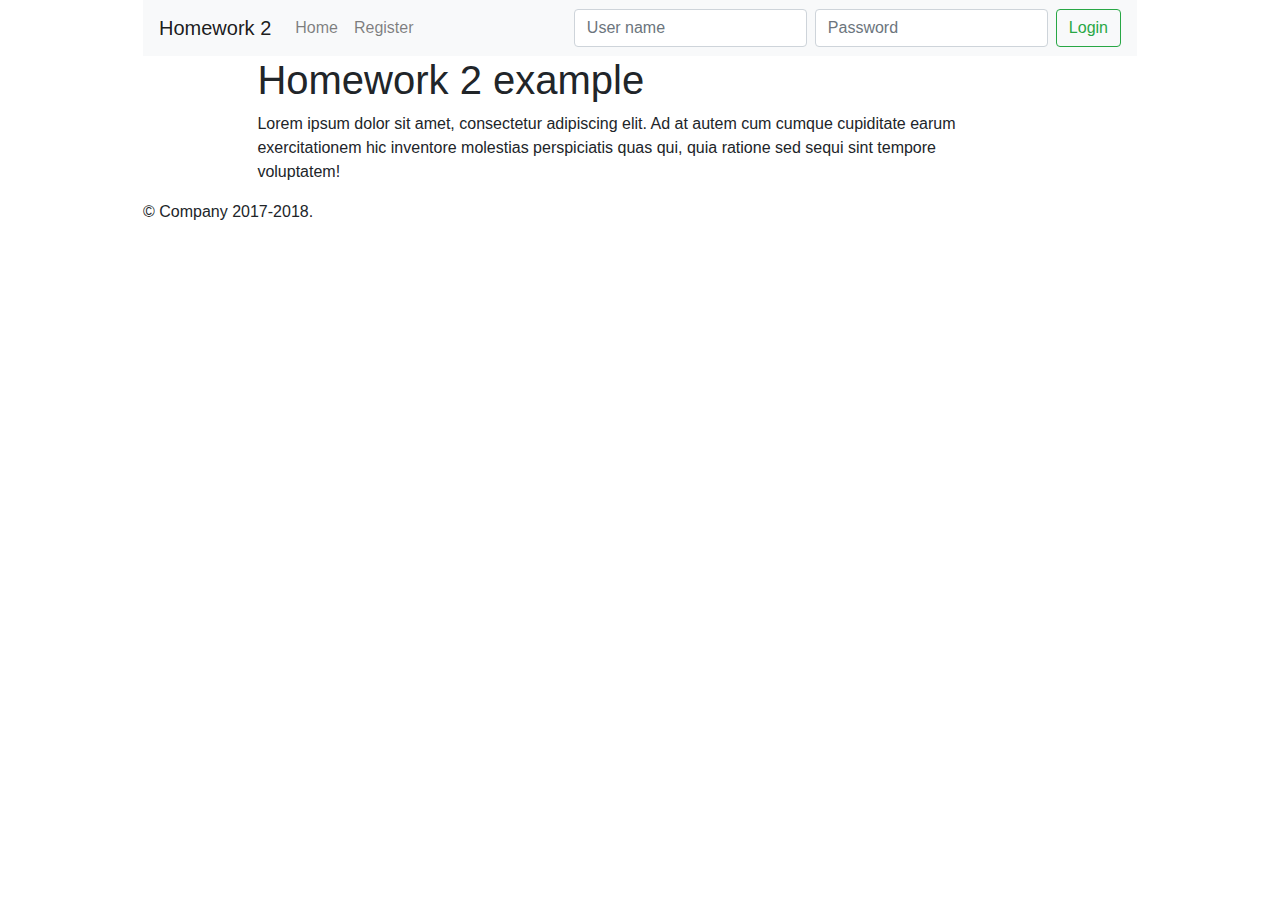
<file: index.html>
<!DOCTYPE html>
<html lang="en">
  <head>
    <meta charset="UTF-8" />
    <meta name="viewport" content="width=device-width, initial-scale=1.0" />
    <title>Homework – Menna, AJ8AND</title>
    <link
      href="https://stackpath.bootstrapcdn.com/bootstrap/4.3.1/css/bootstrap.min.css"
      rel="stylesheet"
    />
    <link rel="stylesheet" href="styles.css" />
  </head>
  <body class="container">
    <nav class="navbar navbar-expand-lg navbar-light bg-light">
      <a class="navbar-brand" href="home.html">Homework 2</a>
      <button
        class="navbar-toggler"
        type="button"
        data-toggle="collapse"
        data-target="#navbarNav"
        aria-controls="navbarNav"
        aria-expanded="false"
        aria-label="Toggle navigation"
      >
        <span class="navbar-toggler-icon"></span>
      </button>
      <div class="collapse navbar-collapse" id="navbarNav">
        <ul class="navbar-nav">
          <li class="nav-item">
            <a class="nav-link" href="home.html">Home</a>
          </li>
          <li class="nav-item">
            <a class="nav-link" href="register.html">Register</a>
          </li>
        </ul>
        <form class="form-inline ml-auto">
          <input
            class="form-control mr-sm-2"
            type="text"
            placeholder="User name"
            aria-label="User name"
          />
          <input
            class="form-control mr-sm-2"
            type="password"
            placeholder="Password"
            aria-label="Password"
          />
          <button class="btn btn-outline-success my-2 my-sm-0" type="submit">
            Login
          </button>
        </form>
      </div>
    </nav>
    <div class="container">
      <h1>Homework 2 example</h1>
      <p>
        Lorem ipsum dolor sit amet, consectetur adipiscing elit. Ad at autem cum
        cumque cupiditate earum exercitationem hic inventore molestias
        perspiciatis quas qui, quia ratione sed sequi sint tempore voluptatem!
      </p>
    </div>
    <div class="footer">&copy; Company 2017-2018.</div>
    <script src="https://stackpath.bootstrapcdn.com/bootstrap/4.3.1/js/bootstrap.bundle.min.js"></script>
  </body>
</html>
</file>
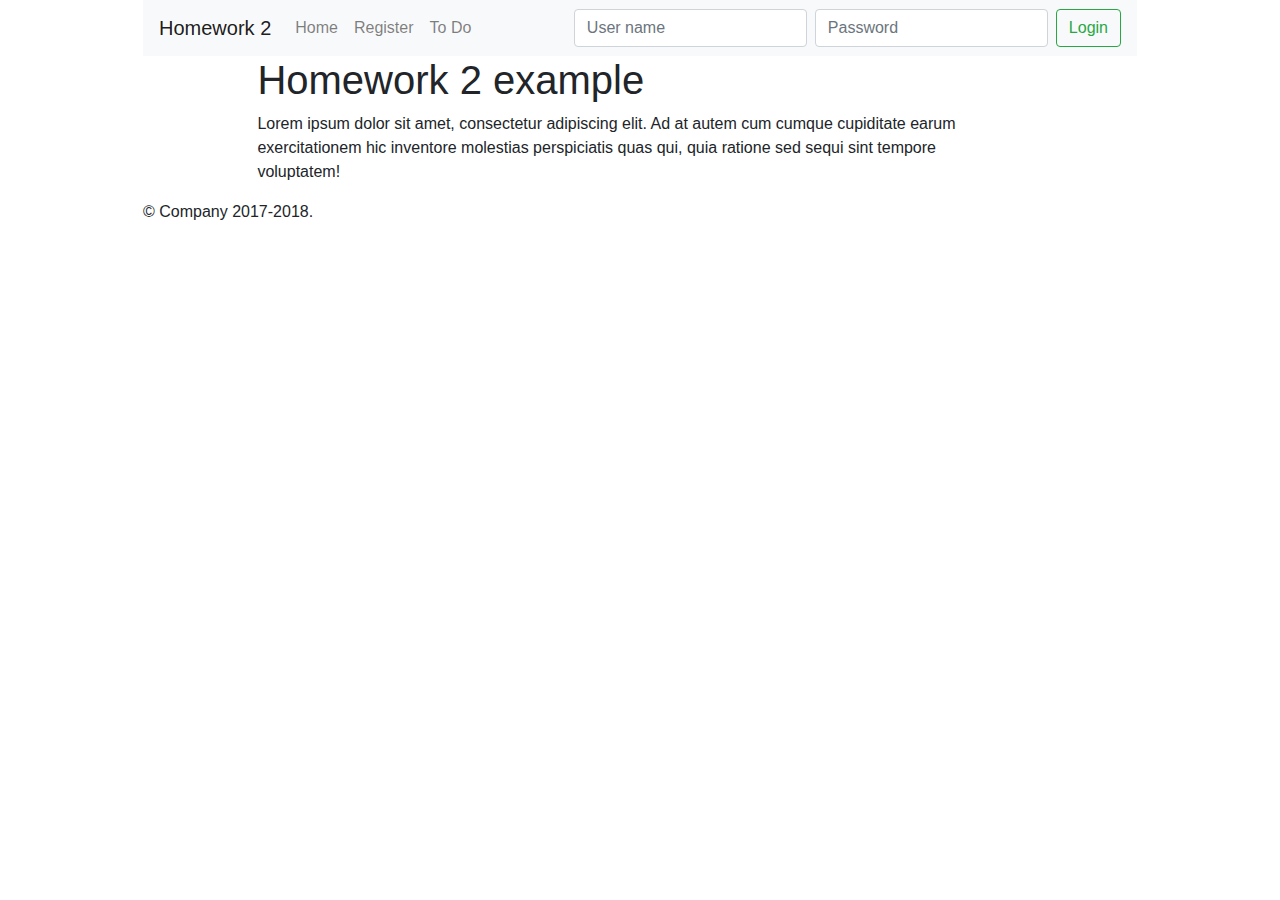
<file: home.html>
<!DOCTYPE html>
<html lang="en">
  <head>
    <meta charset="UTF-8" />
    <meta name="viewport" content="width=device-width, initial-scale=1.0" />
    <title>Homework – Menna, AJ8AND</title>
    <link
      href="https://stackpath.bootstrapcdn.com/bootstrap/4.3.1/css/bootstrap.min.css"
      rel="stylesheet"
    />
    <link rel="stylesheet" href="styles.css" />
    <body class="container">
    <nav class="navbar navbar-expand-lg navbar-light bg-light">
      <a class="navbar-brand" href="home.html">Homework 2</a>
      <button
        class="navbar-toggler"
        type="button"
        data-toggle="collapse"
        data-target="#navbarNav"
        aria-controls="navbarNav"
        aria-expanded="false"
        aria-label="Toggle navigation"
      >
        <span class="navbar-toggler-icon"></span>
      </button>
      <div class="collapse navbar-collapse" id="navbarNav">
        <ul class="navbar-nav">
          <li class="nav-item">
            <a class="nav-link" href="home.html">Home</a>
          </li>
          <li class="nav-item">
            <a class="nav-link" href="register.html">Register</a>
          </li>
          <li class="nav-item">
            <a class="nav-link" href="todo.html">To Do</a>
          </li>
        </ul>
        <form class="form-inline ml-auto">
          <input
            class="form-control mr-sm-2"
            type="text"
            placeholder="User name"
            aria-label="User name"
          />
          <input
            class="form-control mr-sm-2"
            type="password"
            placeholder="Password"
            aria-label="Password"
          />
          <button class="btn btn-outline-success my-2 my-sm-0" type="submit">
            Login
          </button>
        </form>
      </div>
    </nav>
    <div class="container">
      <h1>Homework 2 example</h1>
      <p>Lorem ipsum dolor sit amet, consectetur adipiscing elit. Ad at autem cum cumque cupiditate earum exercitationem hic inventore molestias perspiciatis quas qui, quia ratione sed sequi sint tempore voluptatem!</p>
  </div>
  <div class="footer">
      &copy; Company 2017-2018.
  </div>
    <script src="https://stackpath.bootstrapcdn.com/bootstrap/4.3.1/js/bootstrap.bundle.min.js"></script>
  </body>
</html>
</file>
<file: styles.css>
.container {
    width: 80%;
    margin: auto;
    max-width: 1200px; /* Set a maximum width for larger screens */
    padding: 0 15px; /* Add some padding for all sizes */
}

@media only screen and (max-width: 1024px) {
    .container {
        width: 85%; /* Slightly wider for medium-sized screens */
    }
}

@media only screen and (max-width: 768px) {
    .container {
        width: 90%; /* Even wider for small tablets */
    }
}

@media only screen and (max-width: 600px) {
    .container {
        width: 100%; /* Full width for mobile devices */
        padding: 0 20px; /* Increase padding for smaller screens */
    }
}
</file>
